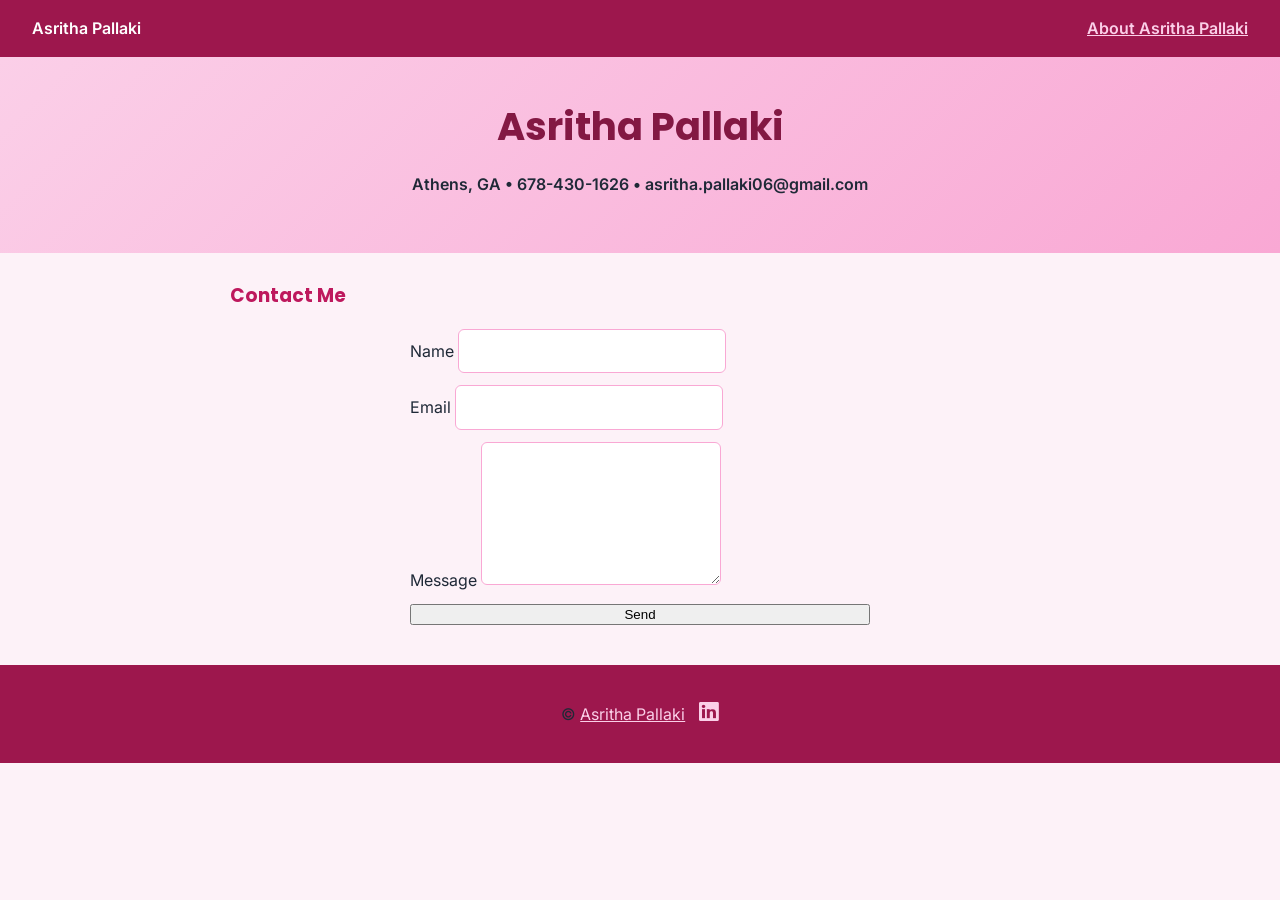
<file: contact.html>
<!DOCTYPE html>
<html lang="en">
<head>
  <meta charset="UTF-8">
  <meta name="viewport" content="width=device-width, initial-scale=1.0">
  <title>Asritha Pallaki &ndash; Contact</title>
  <link rel="stylesheet" href="https://cdnjs.cloudflare.com/ajax/libs/font-awesome/6.5.1/css/all.min.css">
  <link rel="preconnect" href="https://fonts.googleapis.com">
  <link rel="preconnect" href="https://fonts.gstatic.com" crossorigin>
  <link href="https://fonts.googleapis.com/css2?family=Inter:wght@400;600&family=Poppins:wght@600;700&display=swap" rel="stylesheet">
  <link rel="stylesheet" href="css/style.css">
</head>
<body>
  <nav>
    <p>Asritha Pallaki</p>
    <p><a href="index.html">About Asritha Pallaki</a></p>
  </nav>
 
  <header>
    <h1>Asritha Pallaki</h1>
    <p class="address">Athens, GA &bull; 678-430-1626 &bull; asritha.pallaki06@gmail.com</p>
  </header>
 
  <section>
    <h3>Contact Me</h3>
    <form class="one-col" method="POST" action="https://formsubmit.co/asritha.pallaki06@gmail.com">
      <label>Name
        <input type="text" name="name" required>
      </label>
      <label>Email
        <input type="email" name="email" required>
      </label>
      <label>Message
        <textarea name="message" rows="5"></textarea>
      </label>
      <button type="submit">Send</button>
    </form>
  </section>
 
  <footer>
    <p>
      &copy; <a href="index.html">Asritha Pallaki</a>
      <a href="https://www.linkedin.com/in/asritha-pallaki-0469b031a" target="_blank" aria-label="LinkedIn"><i class="fab fa-linkedin"></i></a>
    </p>
  </footer>
</body>
</html>
</file>
<file: css/style.css>
body {
  margin: 0;                      
  font-family: 'Inter', system-ui, -apple-system, sans-serif;
  color: #1f2937;
  line-height: 1.55;
  background-color: #fdf2f8;       
}

/****************   Nav Section **********************/
nav {
  display: flex;                  
  justify-content: space-between;  
  align-items: center;
  background-color: #9d174d;     
  padding: 1rem 2rem;              
  color: #ffffff;
}
nav p { margin: 0; font-weight: 600; }
nav a { color: #fbcfe8; }           

/***********************  Footer Section   **************************/
footer {
  display: flex;                   
  justify-content: center;         
  align-items: center;
  background-color: #9d174d;      
  padding: 1.25rem;                
  margin-top: 2.5rem;
}
footer a { color: #fbcfe8; }
footer i { font-size: 1.4rem; margin-left: 0.6rem; }

/*********** Splash Page ************************/
header {
  text-align: center;
  padding: 2.5rem 1rem;
  background: linear-gradient(135deg, #fbcfe8, #f9a8d4);  /
  color: #831843;                  
}

header h1 {
  font-family: 'Poppins', sans-serif;  
  color: #831843;                      
  font-size: 2.4rem;
  margin: 0 0 0.75rem;
}

header img {
  width: 170px;
  height: 170px;
  object-fit: cover;
  border: 5px solid #ffffff;    
  border-radius: 50%;           
}

.address {
  font-weight: 600;             
  margin-top: 1rem;
}

.tagline {
  max-width: 640px;
  margin: 0.75rem auto 0;       
  font-style: italic;
  opacity: 0.95;
}

/************* Sections ********************/
section {
  max-width: 820px;
  margin: 0 auto;
  padding: 0 1.5rem;
}

hr {
  border: none;
  border-top: 2px solid #fbcfe8;  
  margin: 1.5rem 0;
}

section h3 {
  font-family: 'Poppins', sans-serif; 
  color: #be185d;                     
  margin-top: 1.75rem;
}

section dl {
  display: grid;                       
  grid-template-columns: 1fr auto;
  gap: 0.25rem 1rem;
}
section dt { font-weight: 600; }
section dd { margin: 0; text-align: right; color: #4b5563; }

section ul {
  margin-top: 0.5rem;                 
  padding-left: 1.2rem;
}

section a {
  color: #be185d;                      
  text-decoration: none;              
}

section a:hover {
  color: #831843;                      
  text-decoration: underline;
}

/**************   Projects   *****************/
.three-col {
  display: grid;                      
  grid-template-columns: repeat(3, 1fr);   
  gap: 1.25rem;                        
  margin-top: 1rem;
}

.card img {
  width: 100%;                         
  height: 160px;
  object-fit: cover;
  border-radius: 8px;
}

.card {
  background-color: #ffffff;           
  border: 1px solid #fbcfe8;           
  border-radius: 10px;
  padding: 1rem;
  box-shadow: 0 2px 8px rgba(157, 23, 77, 0.10); 
}
.card h3 { font-family: 'Poppins', sans-serif; color: #be185d; font-size: 1.05rem; margin-top: 0.5rem; }
.card ul { font-size: 0.9rem; padding-left: 1.1rem; }

/**************   Responsiveness   *****************/
@media (max-width: 680px) {
  nav {
    flex-direction: column;            
    gap: 0.5rem;
    text-align: center;
  }

  .three-col {
    grid-template-columns: 1fr;        
  }
}

/**************   Contact Page   *****************/
.one-col {
  display: flex;
  flex-direction: column;              
  max-width: 460px;
  margin: 0 auto;
  gap: 0.75rem;
}

input {
  padding: 0.55rem;                    
  border: 1px solid #f9a8d4;
  border-radius: 6px;
  font: inherit;
}

textarea {
  padding: 0.55rem;                    
  border: 1px solid #f9a8d4;
  border-radius: 6px;
  font: inherit;
}
</file>
